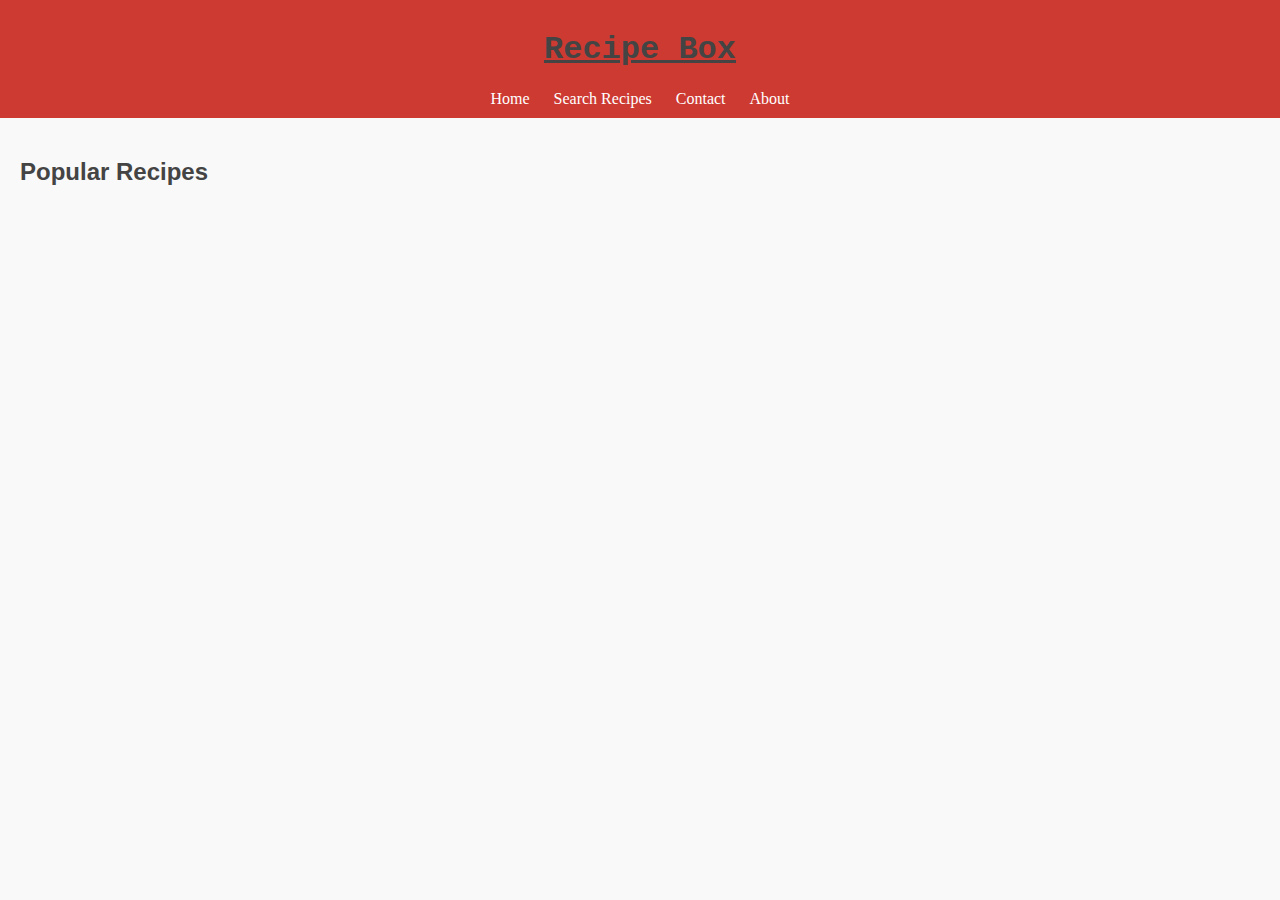
<file: index.html>
<!DOCTYPE html>
<html lang="en">
<head>
  <meta charset="UTF-8">
  <meta name="viewport" content="width=device-width, initial-scale=1.0">
  <title>Recipe Box - Home</title>
  <link rel="stylesheet" href="style.css">
</head>
<body>
  <header>
    <h1 style="font-family: 'Courier New', Courier, monospace;">Recipe Box</h1>
    <nav>
      <a href="index.html">Home</a>
      <a href="search.html">Search Recipes</a>
      <a href="contact.html">Contact </a>
      <a href="about.html">About</a>
    </nav>
  </header>
  <main>
    <h2>Popular Recipes</h2>
    <div id="recipe-list"></div>
  </main>
  <script src="script.js"></script>
</body>
</html>
</file>
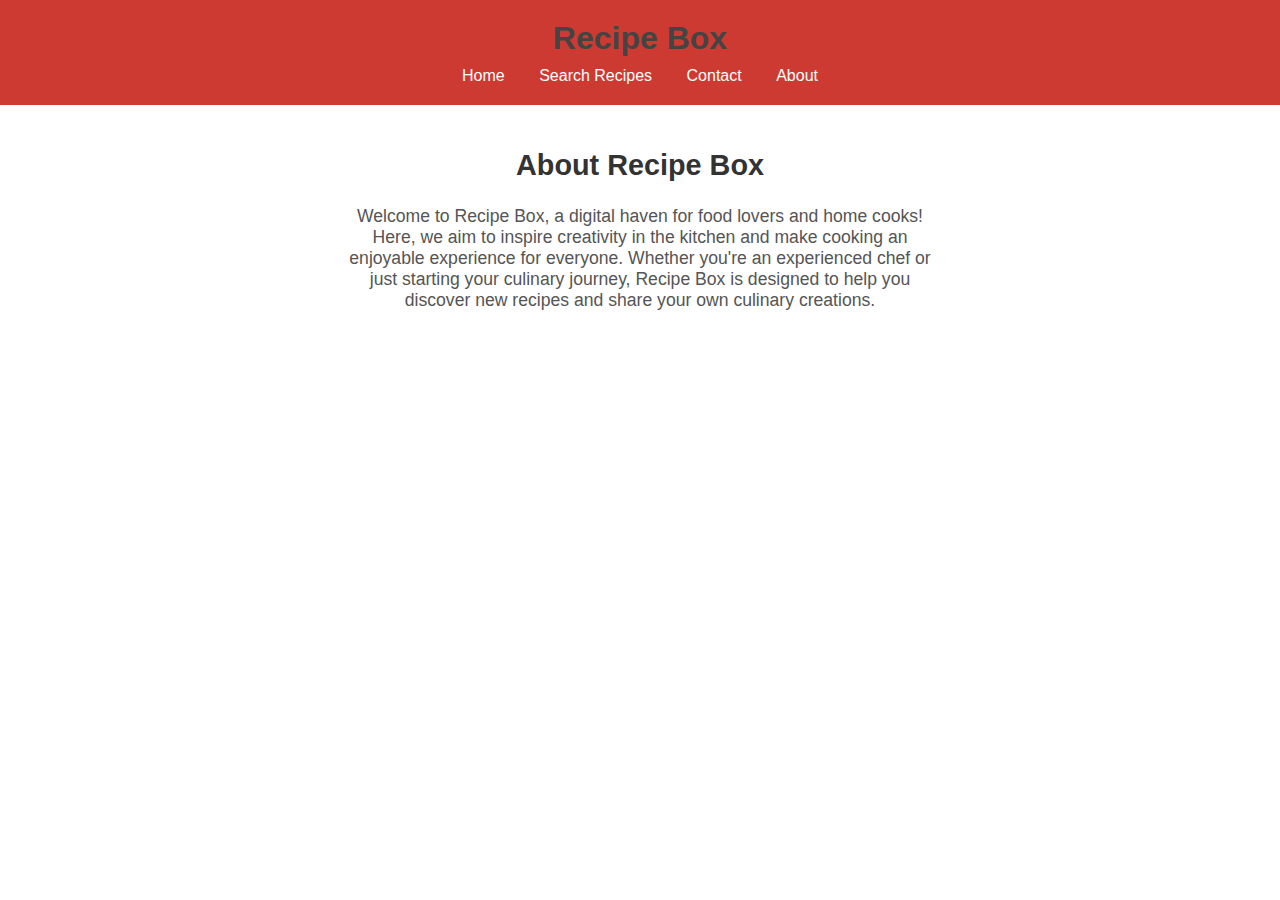
<file: about.html>
<!DOCTYPE html>
<html lang="en">
<head>
    <meta charset="UTF-8">
    <meta name="viewport" content="width=device-width, initial-scale=1.0">
    <title>About - Recipe Box</title>
    <style>
        body {
    font-family: Arial, sans-serif;
    margin: 0;
    padding: 0;
}

.navbar {
    background-color:rgb(205, 58, 50);
    padding: 20px;
    text-align: center;
}

.navbar h1 {
    font-size: 2em;
    color: #444;
    margin: 0;
}

.navbar nav {
    margin-top: 10px;
}

.navbar a {
    color: #ffffff;
    margin: 0 15px;
    text-decoration: none;
    font-size: 1em;
    transition: color 0.3s ease;
}

.navbar a:hover {
    color: #cccccc;
}

.page-content {
    padding: 20px;
    text-align: center;
}

.page-content h2 {
    font-size: 1.8em;
    color: #333333;
}

.page-content p {
    color: #555555;
    font-size: 1.1em;
    max-width: 600px;
    margin: 0 auto;
}

    </style>
</head>
<body>
    <!-- Navigation Bar -->
    <div class="navbar">
        <h1>Recipe Box</h1>
        <nav>
            <a href="index.html">Home</a>
            <a href="search.html">Search Recipes</a>
            <a href="contact.html">Contact</a>
            <a href="about.html">About</a>
        </nav>
    </div>

    <!-- Page Content -->
    <div class="page-content">
        <h2>About Recipe Box</h2>
        <p>Welcome to Recipe Box, a digital haven for food lovers and home cooks! Here, we aim to inspire creativity in the kitchen and make cooking an enjoyable experience for everyone. Whether you're an experienced chef or just starting your culinary journey, Recipe Box is designed to help you discover new recipes and share your own culinary creations.</p>
    </div>
</body>
</html>
</file>
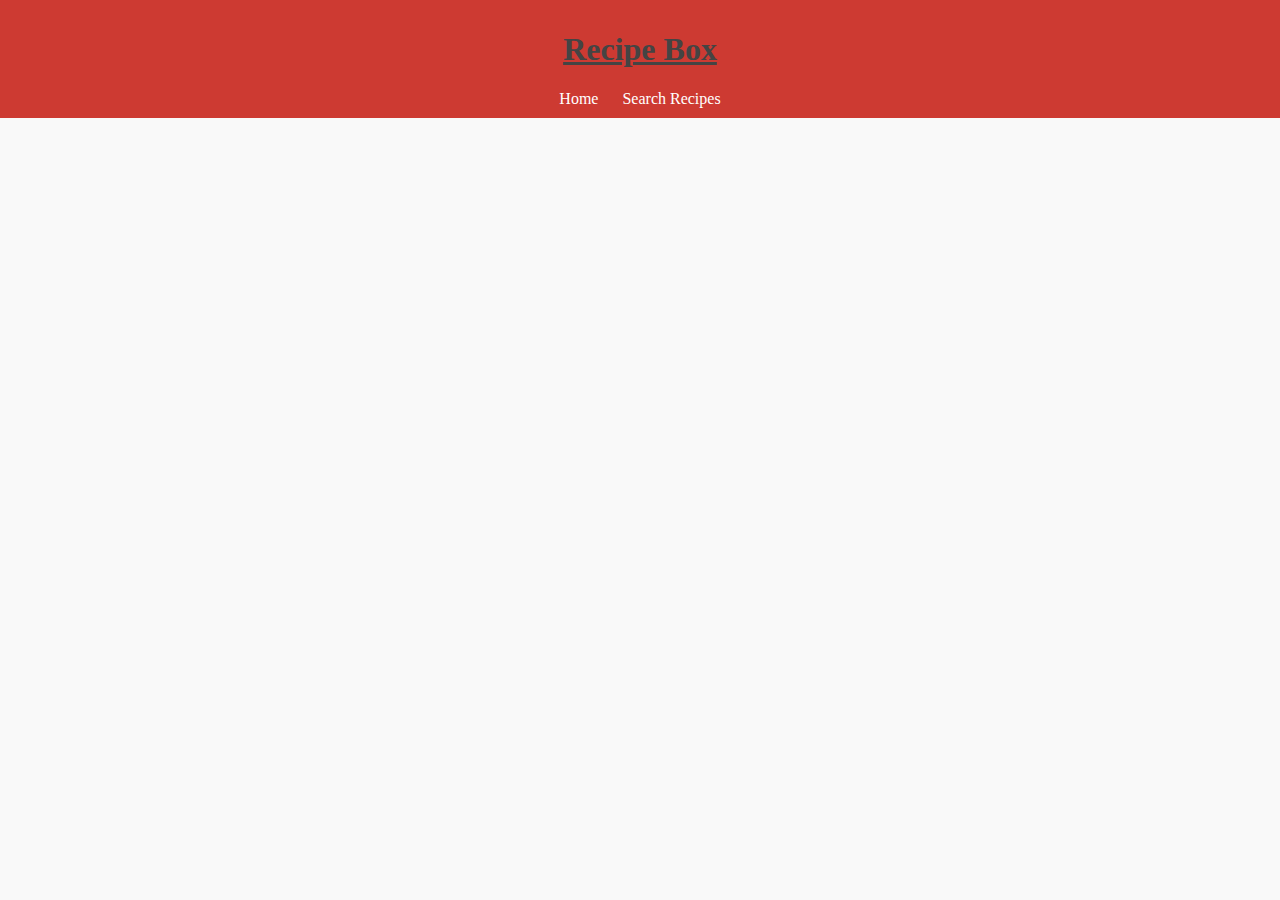
<file: recipe.html>
<!DOCTYPE html>
<html lang="en">
<head>
  <meta charset="UTF-8">
  <meta name="viewport" content="width=device-width, initial-scale=1.0">
  <title>Recipe Box - Recipe Details</title>
  <link rel="stylesheet" href="style.css">
</head>
<body>
  <header>
    <h1>Recipe Box</h1>
    <nav>
      <a href="index.html">Home</a>
      <a href="search.html">Search Recipes</a>
    </nav>
  </header>
  <main>
    <div id="recipe-detail"></div>
  </main>
  <script src="script.js"></script>
</body>
</html>
</file>
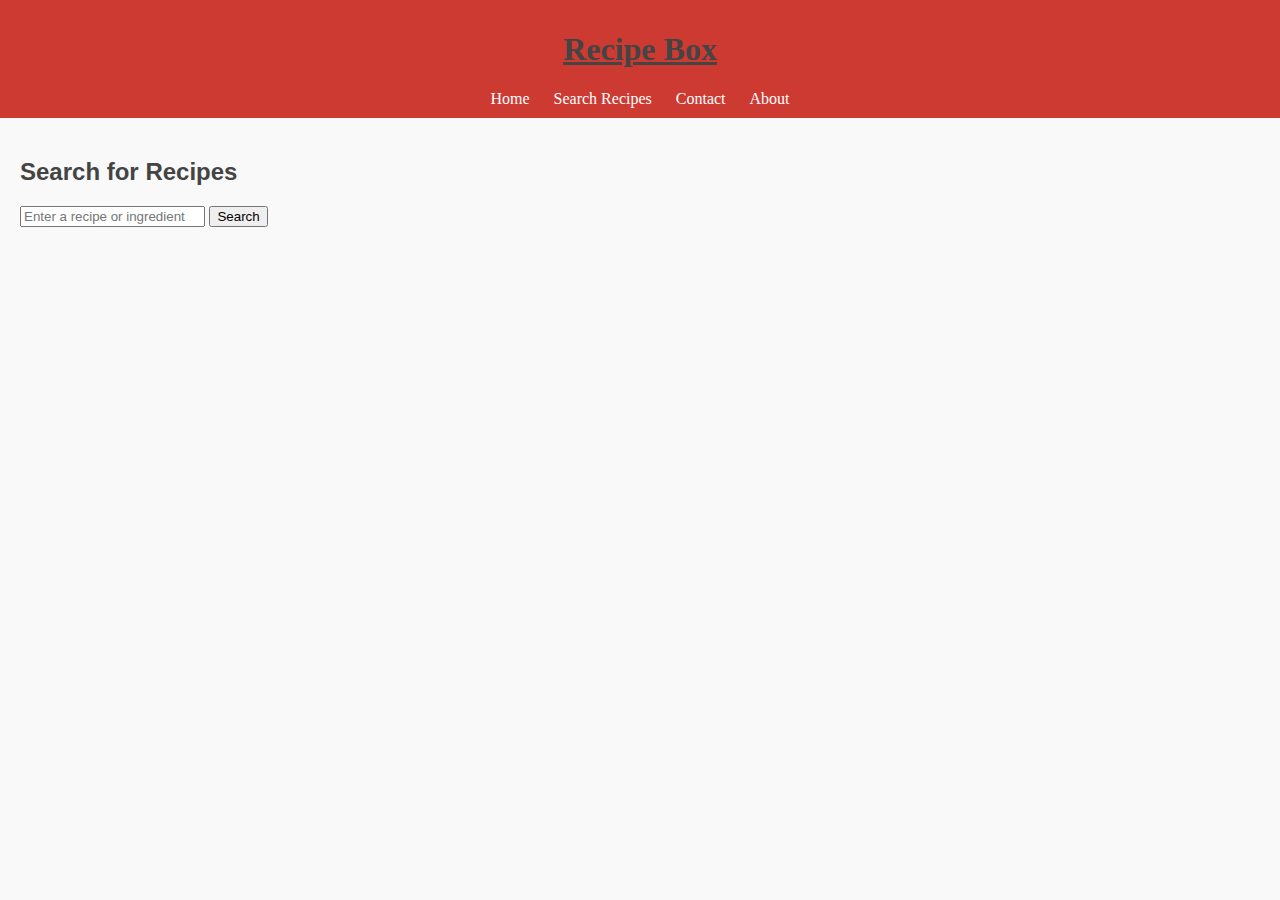
<file: search.html>
<!DOCTYPE html>
<html lang="en">
<head>
  <meta charset="UTF-8">
  <meta name="viewport" content="width=device-width, initial-scale=1.0">
  <title>Recipe Box - Search</title>
  <link rel="stylesheet" href="style.css">
</head>
<body>
  <header>
    <h1>Recipe Box</h1>
    <nav>
      <a href="index.html">Home</a>
      <a href="search.html">Search Recipes</a>
      <a href="contact.html">Contact </a>
      <a href="about.html">About</a>
    </nav>
  </header>
  <main>
    <h2>Search for Recipes</h2>
    <input type="text" id="search-input" placeholder="Enter a recipe or ingredient">
    <button onclick="searchRecipes()">Search</button>
    <div id="search-results"></div>
  </main>
  <script src="script.js"></script>
</body>
</html>
</file>
<file: style.css>
body {
    font-family: Arial, sans-serif;
    margin: 0;
    padding: 0;
    color: #333;
    background-color: #f9f9f9;
  }
  
  header {
    background-color: rgb(205, 58, 50);
  
    color: white;
    padding: 10px;
    text-align: center;
    font-family: 'Times New Roman', Times, serif;
  }
  h1{
    text-decoration:underline;
    padding: 0px;
  }
  
  nav a {
    color: white;
    margin: 0 10px;
    text-decoration: none;
  }
  
  main {
    padding: 20px;
  }
  
  h1, h2 {
    color: #444;
  }
  
  #recipe-list, #search-results {
    display: grid;
    grid-template-columns: repeat(auto-fit, minmax(150px, 1fr));
    gap: 10px;
  }
  
  .recipe-card {
    background-color: white;
    padding: 10px;
    border: 1px solid #ddd;
    border-radius: 5px;
    text-align: center;
  }
</file>
